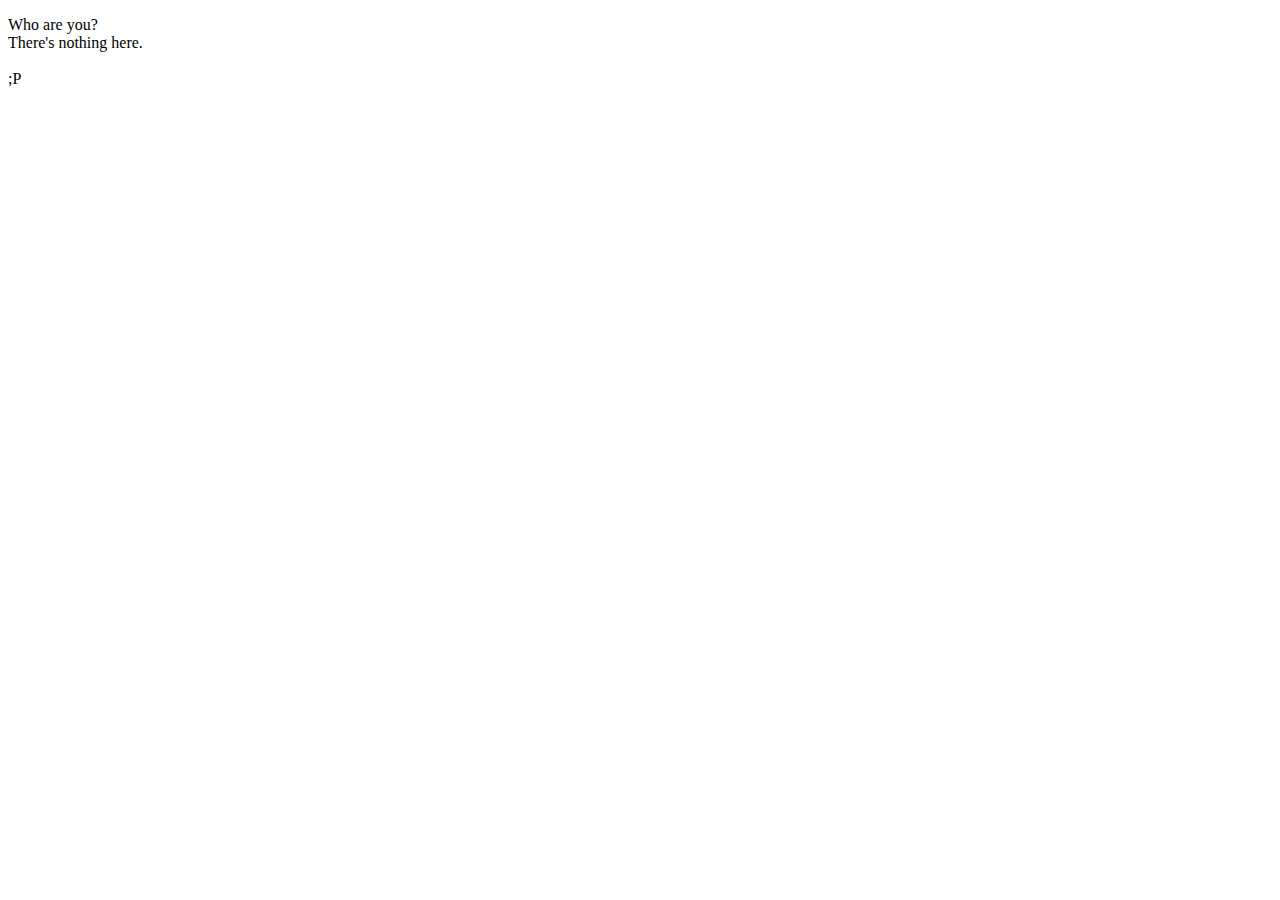
<file: controller/index.html>
<!DOCTYPE html>
<html>
    <head>
        <title>QuoICE</title>
        <meta charset="UTF-8">
        <meta name="viewport" content="width=device-width, initial-scale=1.0">
    </head>
    <body>
        <p>Who are you? <br />There's nothing here. <br /><br />;P</p>
    </body>
</html>
</file>
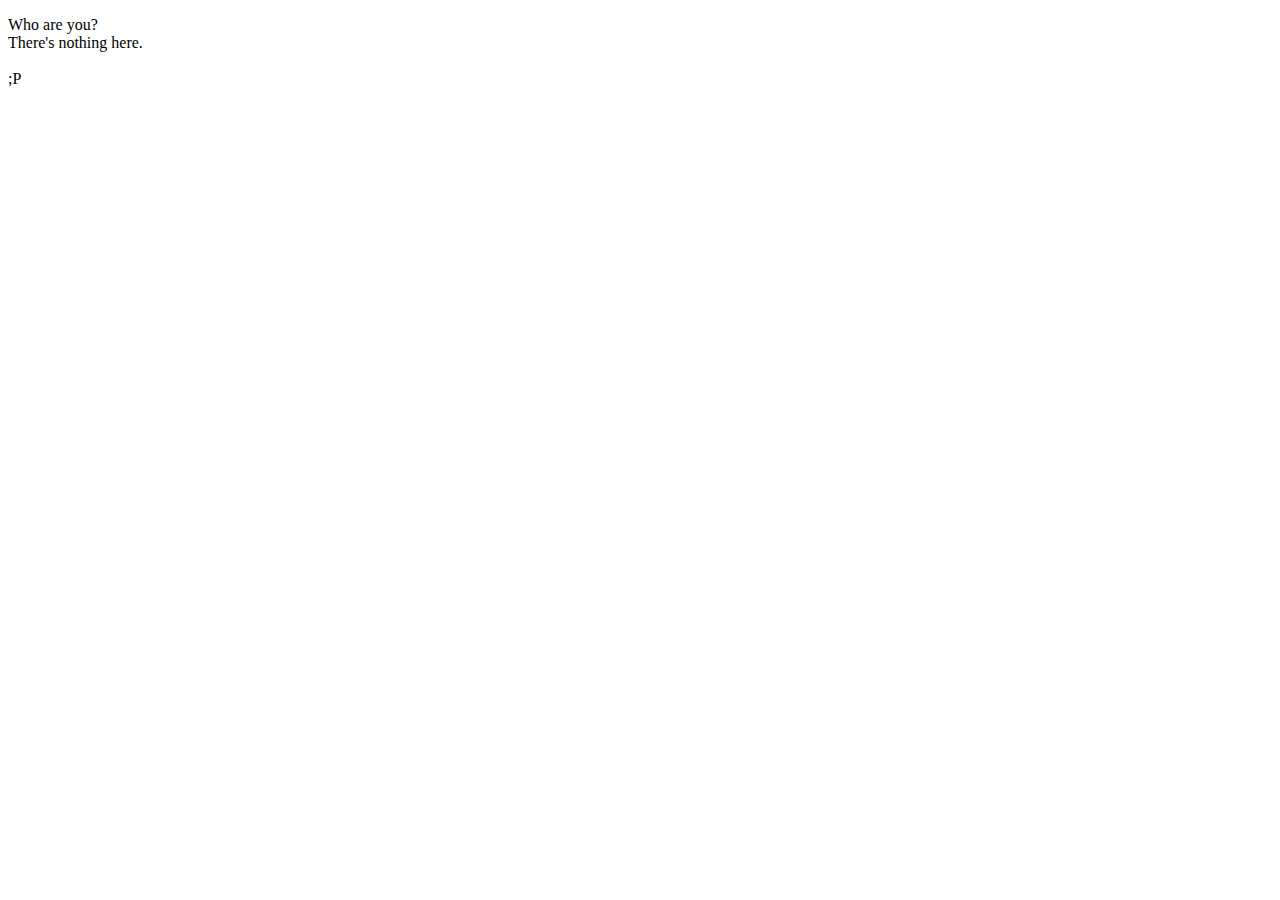
<file: lib/index.html>
<!DOCTYPE html>
<!--
To change this license header, choose License Headers in Project Properties.
To change this template file, choose Tools | Templates
and open the template in the editor.
-->
<html>
    <head>
        <title>QuoICE</title>
        <meta charset="UTF-8">
        <meta name="viewport" content="width=device-width, initial-scale=1.0">
    </head>
    <body>
        <p>Who are you? <br />There's nothing here. <br /><br />;P</p>
    </body>
</html>
</file>
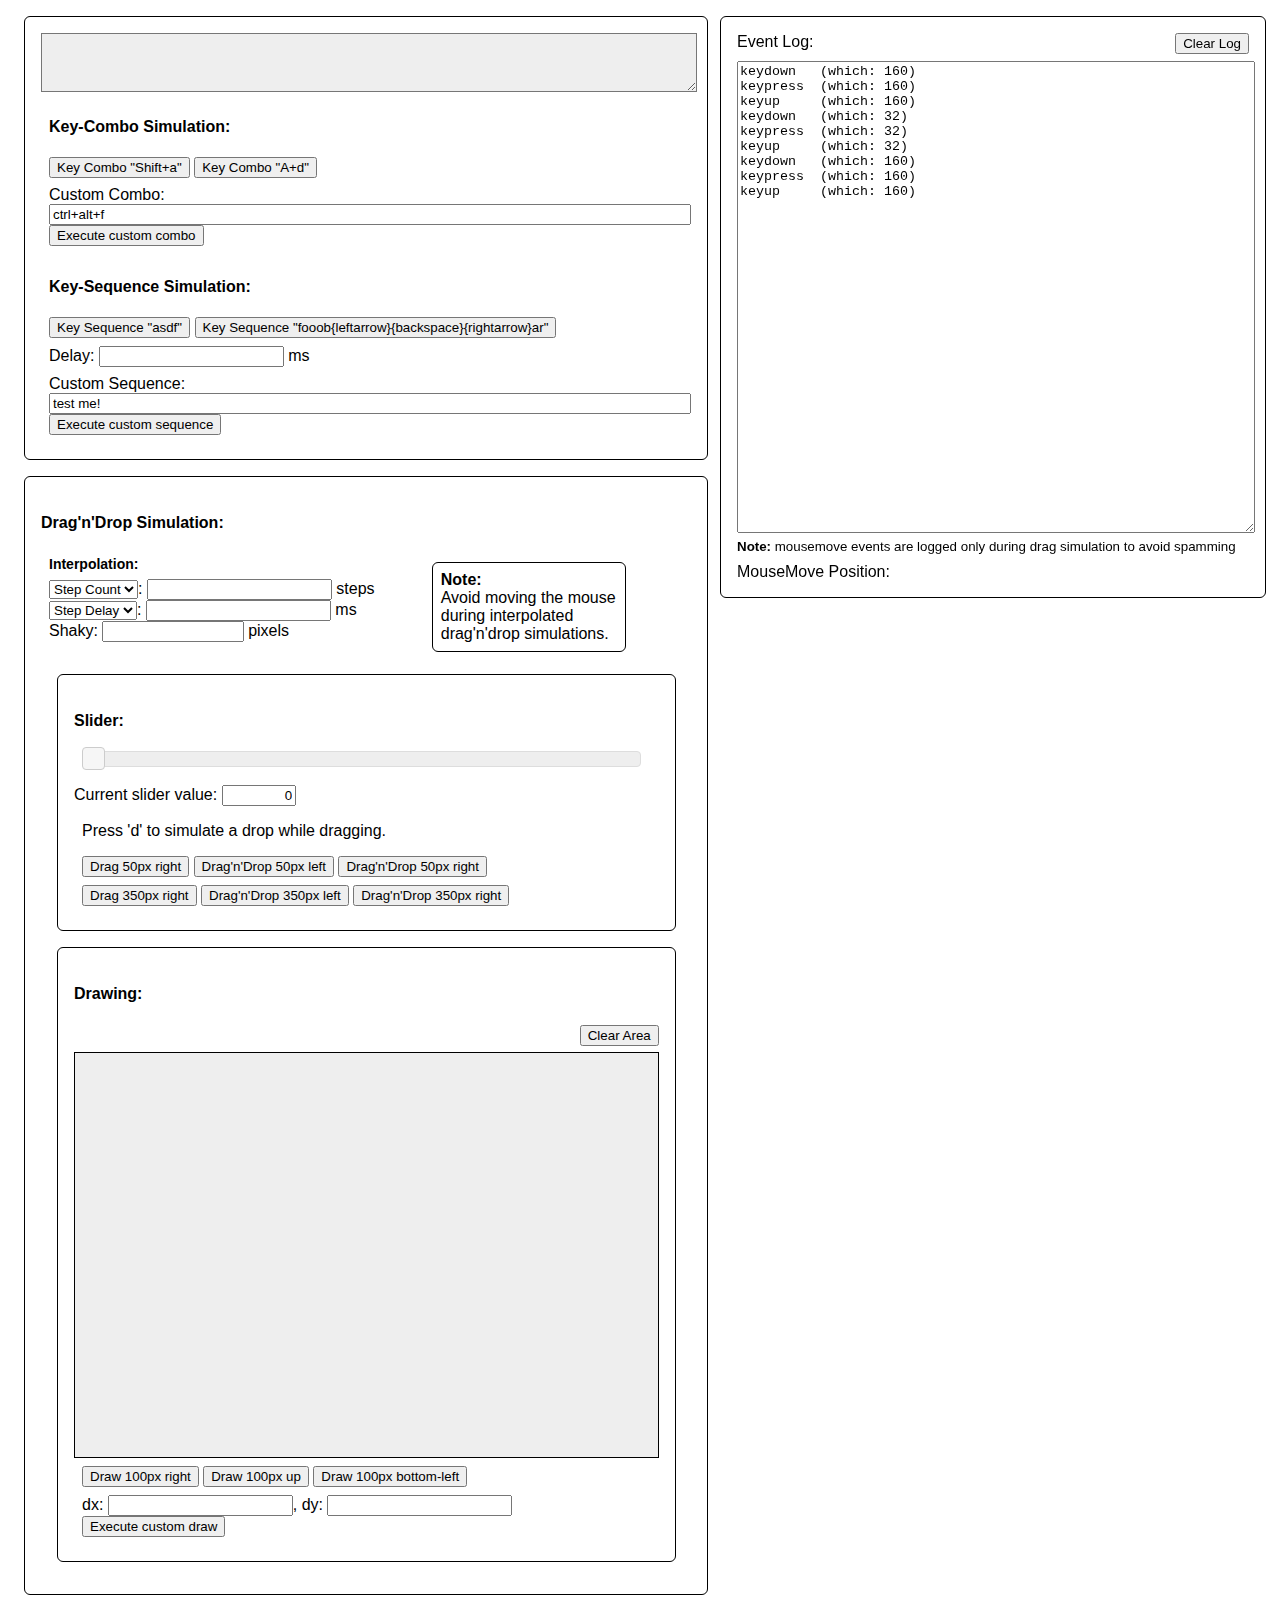
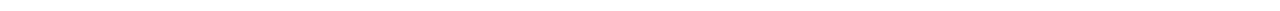
<file: view/css/js/j-ulrich-jquery-simulate/demo/demo.html>
<!DOCTYPE html>
<html>
<head>
	<meta charset="UTF-8">
	<title>jquery-simulate-ext Demo</title>
	<link rel="stylesheet" href="jquery-ui.custom.min.css" />
	<script type="text/javascript" src="jquery.min.js"></script>
	<script type="text/javascript" src="jquery-ui.custom.min.js"></script>
	<script type="text/javascript" src="raphael-min.js"></script>
	<script type="text/javascript" src="raphael.sketchpad.js"></script>
	<script type="text/javascript" src="../libs/bililiteRange.js"></script>
	<script type="text/javascript" src="../libs/jquery.simulate.js"></script>
	<script type="text/javascript" src="../src/jquery.simulate.ext.js"></script>
	<script type="text/javascript" src="../src/jquery.simulate.drag-n-drop.js"></script>
	<script type="text/javascript" src="../src/jquery.simulate.key-sequence.js"></script>
	<script type="text/javascript" src="../src/jquery.simulate.key-combo.js"></script>
	<script type="text/javascript">
		$(document).ready(function() {
			$eventLog = $('#eventLog'); // Global variable
			$eventLog.indentation = "";
			$eventLog.incIndentation = function() {
				$eventLog.indentation += "    ";
			}
			$eventLog.decIndentation = function() {
				if ($eventLog.indentation.length <= 4)
					$eventLog.indentation = "";
				else
					$eventLog.indentation = $eventLog.indentation.substr(-4);
			}
			$eventLog.append = function(str, indent) {
				if (indent === true || indent === undefined)
					$eventLog.val($eventLog.val()+$eventLog.indentation+str+"\n");
				else
					$eventLog.val($eventLog.val()+str+"\n");
			}
			logMouseMove = false; // Global variable
			
			
			$('#slider').slider();
			
			$('#slider').bind('slidechange', function(event, ui) {
				$('#currentSliderValue').val(ui.value);
			});
			
			function logMouseMoveEvent(event) {
				if (logMouseMove) {
					var indentLength = 10-event.type.length;
					var indent = "";
					for (var i=0; i < indentLength; i+=1) {
						indent += " ";
					}
					$eventLog.append(event.type+indent+"(x: "+event.pageX+", y: "+event.pageY+")");
				}
			}
			
			function logButtonEvent(event) {
				var indentLength = 10-event.type.length;
				var indent = "";
				for (var i=0; i < indentLength; i+=1) {
					indent += " ";
				}
				var modifiers = ['shift', 'alt', 'ctrl', 'meta'];
				var activeMods = []
				for (var mod in modifiers) {
					if (event[modifiers[mod]+"Key"]) {
						activeMods.push(modifiers[mod]);
					}
				}
				var activeModStr = "";
				if (activeMods.length > 0) {
					activeModStr = ", modifiers: " + activeMods.join("+");
				}

				$eventLog.append(event.type+indent+"(which: "+event.which/*+", target: "+event.target*//*+", keyCode: "+event.keyCode*//*+", charCode: "+event.charCode*/+activeModStr+")");
			}
			
			$(document).bind({
				'keyup keydown keypress mousedown mouseup click': logButtonEvent,
				'mousemove': logMouseMoveEvent
			});
			$(document).bind('mousemove', function(event) {
				$('#mousePos').text("("+event.pageX+","+event.pageY+")");
			});
			
			$('#clear-log').click(function() {
				$('#eventLog').val("");
			});
			
			$('#drag-interpolation-type').change(function() {
				var unit;
				switch ($(this).val()) {
					case "stepCount": unit = "steps"; break;
					case "stepWidth": unit = "pixels"; break;
					default: unit = ""; break;
				}
				$('#drag-interpolation-unit').text(unit);
			}).change();
			
			var sketchpad = Raphael.sketchpad("drawing-area", {
				height: 400,
				width: "100%",
				editing: true
			});
			
			sketchpad.pen().width(1);
			$('#clear-area').click(function() {
				sketchpad.clear();
			});
			
			initDemo();
		});
	</script>
	<style type="text/css">
		body {
			font-family: sans-serif;
		}
		
		h5 {
			font-size: 14px;
			margin-bottom: 0.5em;
		}
		
		.container {
			width: 90%;
			margin: 1em;
			margin-top: 0.5em;
			border-radius: 6px;
			border: 1px solid black;
			padding: 1em;
		}
		
		.container input[type="text"] {
			width: 100%;
		}
		
		.container-left {
			float: left;
		}
		
		.container-right {
			float: right;
			margin-right: 10%;
			/* border: 1px solid black; */
		}
		
		.container-right-fixed {
			width: 40%;
			position: fixed;
			left: 55%;
		}
		
		.simulate-buttons {
			margin: 0.5em;
		}
		
		#slider {
			margin: 1em;
		}
		
		#currentSliderValue {
			width: 5em;
			text-align: right;
		}
		
		#eventLog {
			height: 35em;
			width: 100%;
		}
		
		#textInput {
			background-color: #EEEEEE;
			width: 100%;
			height: 4em;
		}
		
		#drawing-area {
			background-color: #EEEEEE;
			border: 1px solid black;
		}
	</style>
</head>
<body>
	<div class="container-left">
		<div class="container">
			<textarea id="textInput"></textarea>
			<div class="simulate-buttons">
				<h4>Key-Combo Simulation:</h4>
				<button id="combo-shifta">Key Combo "Shift+a"</button>
				<button id="combo-Ad">Key Combo "A+d"</button>
			</div>
			<div class="simulate-buttons">
				Custom Combo:<input id="customCombo" type="text" value="ctrl+alt+f"/><button id="combo-custom">Execute custom combo</button>
			</div>
			<div class="simulate-buttons" style="margin-top: 2em;">
				<h4>Key-Sequence Simulation:</h4>
				<button id="sequence-asdf">Key Sequence "asdf"</button>
				<button id="sequence-foobar">Key Sequence "fooob{leftarrow}{backspace}{rightarrow}ar"</button>
			</div>
			<div class="simulate-buttons">
				Delay: <input id="sequence-delay" type="number" min="0"> ms
			</div>
			<div class="simulate-buttons">
				Custom Sequence:<input id="customSequence" type="text" value="test me!"/><button id="sequence-custom">Execute custom sequence</button>
			</div>
		</div>
		<div class="container">
			<h4>Drag'n'Drop Simulation:</h4>
			<div class="container container-right" style="width: 11em; padding: 0.5em;">
				<b>Note:</b><br/>Avoid moving the mouse during interpolated drag'n'drop simulations.
			</div>
			<div class="simulate-buttons" style="margin-bottom: 2em;">
				<h5>Interpolation:</h5>
				<select id="drag-interpolation-type">
					<option value="stepCount">Step Count</option>
					<option value="stepWidth">Step Width</option>
				</select>: <input id="drag-interpolation" type="number" min="0"> <span id="drag-interpolation-unit"></span><br/>
				<select id="drag-delay-type">
					<option value="stepDelay">Step Delay</option>
					<option value="duration">Duration</option>
				</select>: <input id="drag-delay" type="number" min="0" /> ms<br/>
				Shaky: <input id="drag-shaky" type="text" style="width: 10em;" /> pixels
			</div>
			<div class="container">
				<h4>Slider:</h4>
				<div id="slider"></div>
				<div>Current slider value: <input id="currentSliderValue" type="text" value="0" readonly="readonly" /></div>
				<div class="simulate-buttons">
					<p>Press 'd' to simulate a drop while dragging.</p>
					<button id="drag-50r">Drag 50px right</button>
					<button id="dnd-50l">Drag'n'Drop 50px left</button>
					<button id="dnd-50r">Drag'n'Drop 50px right</button>
				</div>
				<div class="simulate-buttons">
					<button id="drag-350r">Drag 350px right</button>
					<button id="dnd-350l">Drag'n'Drop 350px left</button>
					<button id="dnd-350r">Drag'n'Drop 350px right</button>
				</div>
			</div>
			<div class="container">
				<h4>Drawing:</h4>
				<button id="clear-area" style="float: right; margin-bottom: 0.5em;">Clear Area</button>
				<div style="clear: both;"></div>
				<div id="drawing-area"></div>
				<div class="simulate-buttons">
					<button id="drawing-dnd-100r">Draw 100px right</button>
					<button id="drawing-dnd-100u">Draw 100px up</button>
					<button id="drawing-dnd-100bl">Draw 100px bottom-left</button>
				</div>
				<div class="simulate-buttons">
					dx: <input id="drawing-dx" type="number" />, dy: <input id="drawing-dy" type="number" /><button id="drawing-custom">Execute custom draw</button>
				</div>
			</div>
		</div>
	</div>
	<div class="container container-right-fixed">
		<div style="margin-bottom: 0.5em;">
			Event Log:
			<button id="clear-log" style="float: right; margin-bottom: 0.5em;">Clear Log</button>
			<div style="clear: both;"></div>
			<textarea id="eventLog" readonly="readonly"></textarea><br/>
			<small><b>Note:</b> mousemove events are logged only during drag simulation to avoid spamming</small>
		</div>
		<div>
		MouseMove Position: <span id="mousePos"></span>
		</div>
	</div>
	<script type="text/javascript">
	function simulateWrapper(target, type, options) {
		
		switch (type) {
		case "key-sequence":
			options.delay = $('#sequence-delay').val();
			break;
		case "drag":
		case "drag-n-drop":
			logMouseMove = true;
			var interpolationType = $('#drag-interpolation-type').val(),
				delayType = $('#drag-delay-type').val();
			var shakyValue = $('#drag-shaky').val();
			options.interpolation = {
				shaky: (shakyValue.toLowerCase() === "true")? true : parseInt(shakyValue)
			};
			options.interpolation[interpolationType] = $('#drag-interpolation').val();
			options.interpolation[delayType] = $('#drag-delay').val();
			break;
		}
	
		$eventLog.append("####### Simulating "+type+" #######");
		$eventLog.incIndentation();
		
		function simulationEnd() {
			logMouseMove = false;
			$eventLog.decIndentation();
			$eventLog.append("################################");
		}
		
		switch (type) {
		case "key-sequence":
			
			$(document).one("simulate-keySequence", simulationEnd);
			break;
		case "drag":
			$(document).one("simulate-drag", simulationEnd);
			break;
		case "drag-n-drop":
		case "drop":
			$(document).one("simulate-drop", simulationEnd);
			break;
		}

		$(target).simulate(type, options);
		
		if (type === "key-combo") {
			simulationEnd();
		}
	}
	
	
	function initDemo() {
		// Bind 'd' to simulate a drop
		$(document).bind('keyup', function(event) {
			if (event.which === 68) {
				$eventLog.append("'d' pressed!");
				simulateWrapper(handle, 'drop');
			}
		});
	
		$('#combo-shifta').bind('click', function() {
			simulateWrapper('#textInput', 'key-combo', {combo: "shift+a"});
		});
		$('#combo-Ad').bind('click', function() {
			simulateWrapper('#textInput', 'key-combo', {combo: "A+d"});
		});
		$('#combo-custom').bind('click', function() {
			var combo = $('#customCombo').val();
			simulateWrapper('#textInput', 'key-combo', {combo: combo});
		});
		$('#sequence-asdf').bind('click', function() {
			simulateWrapper('#textInput', 'key-sequence', {sequence: "asdf"});
		});
		$('#sequence-foobar').bind('click', function() {
			simulateWrapper('#textInput', 'key-sequence', {sequence: "fooob{leftarrow}{backspace}{rightarrow}ar"});
		});
		$('#sequence-custom').bind('click', function() {
			var sequence = $('#customSequence').val();
			simulateWrapper('#textInput', 'key-sequence', {sequence: sequence});
		});
	
		var $handle = $('#slider .ui-slider-handle');
		$('#drag-50r').bind('click', function() {
			simulateWrapper($handle, 'drag', {dx: 50});
		});
		$('#dnd-50l').bind('click', function() {
			simulateWrapper($handle, 'drag-n-drop', {dx: -50});
		});
		$('#dnd-50r').bind('click', function() {
			simulateWrapper($handle, 'drag-n-drop', {dx: 50});
		});
		$('#drag-350r').bind('click', function() {
			simulateWrapper($handle, 'drag', {dx: 350});
		});
		$('#dnd-350l').bind('click', function() {
			simulateWrapper($handle, 'drag-n-drop', {dx: -350});
		});
		$('#dnd-350r').bind('click', function() {
			simulateWrapper($handle, 'drag-n-drop', {dx: 350});
		});
		
		var $drawingArea = $('#drawing-area');
		$('#drawing-dnd-100r').bind('click', function() {
			simulateWrapper($drawingArea, 'drag-n-drop', {dx: 100});
		});
		$('#drawing-dnd-100u').bind('click', function() {
			simulateWrapper($drawingArea, 'drag-n-drop', {dy: -100});
		});
		$('#drawing-dnd-100bl').bind('click', function() {
			simulateWrapper($drawingArea, 'drag-n-drop', {dx: -71, dy: 71});
		});
		$('#drawing-custom').bind('click', function() {
			var dx = parseInt($('#drawing-dx').val()),
				dy = parseInt($('#drawing-dy').val());
			simulateWrapper($drawingArea, 'drag-n-drop', {dx: dx, dy: dy});
		});
		
	}
	</script>
</body>
</html>
</file>
